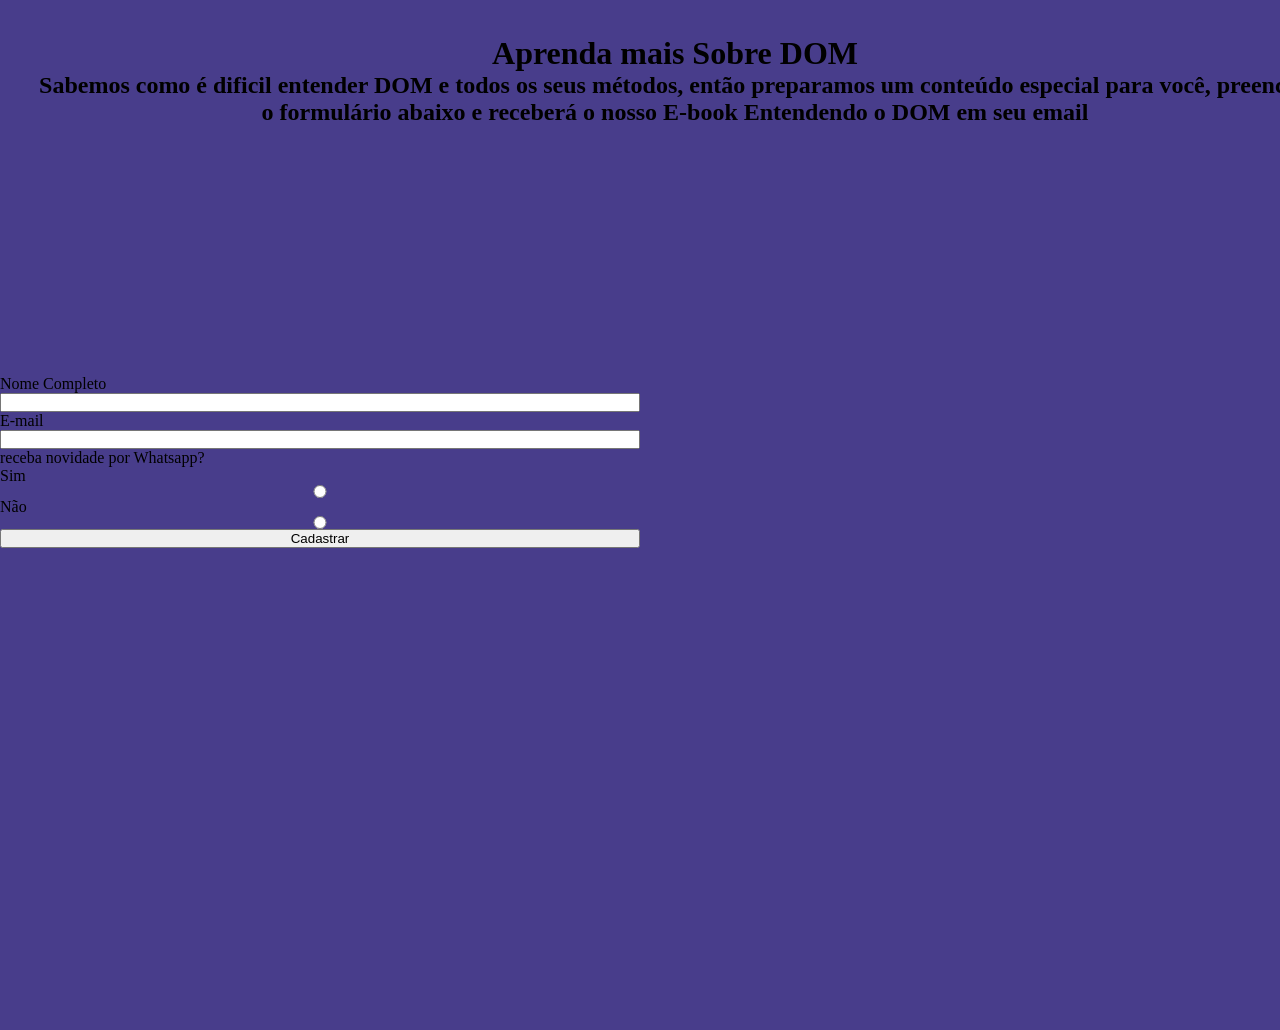
<file: 04 - Abril/Monitoria 29.04/index.html>
<!DOCTYPE html>
<html lang="en">
<head>
    <meta charset="UTF-8">
    <meta http-equiv="X-UA-Compatible" content="IE=edge">
    <meta name="viewport" content="width=device-width, initial-scale=1.0">
    <title>Document</title>
    <link rel="stylesheet" href="style.css">
</head>
<body>
    <header id="tituloprincipal">
        <h1 >Aprenda mais Sobre DOM</h1>
        <h2>Sabemos como é dificil entender DOM e todos os seus métodos, então preparamos um conteúdo especial para você, preencha o formulário abaixo e receberá o nosso E-book Entendendo o DOM em seu email</h2>
    </header>
    <div id="telaDividida">

    
        <form id="formularioPrincipal">

            <label for="nome">Nome Completo</label>
            <input type="text" id="nome">

            <label for="email">E-mail</label>
            <input type="email" name="email" id="email">

            <p>receba novidade por Whatsapp?</p>
            
            <label for="radioSIM">Sim</label>
            <input type="radio" name="novidade" id="radioSim">
            
            <label for="radioNao">Não</label>
            <input type="radio" name="novidade" id="radioNao">

            <div id="tel" class="tel invisivel">

                <label for="tel">Telefone</label>
                <input type="tel" name="tel"  placeholder="(XX)XXXXX-XXXX" >
                
            </div>

            <input type="submit" value="Cadastrar" id="btnCadastrar">

        </form>
        <div id="recberEmail" class="invisivel">
            <h3>Recebemos o seu cadastro, e já enviamos o nooso E-book  Entendendo DOM para o e-mail.</h3>
            
            <button id="btnOK">Ok</button>
        </div>
</div>
    <script src="formsmonitoria.js"></script>
</body>
</html>
</file>
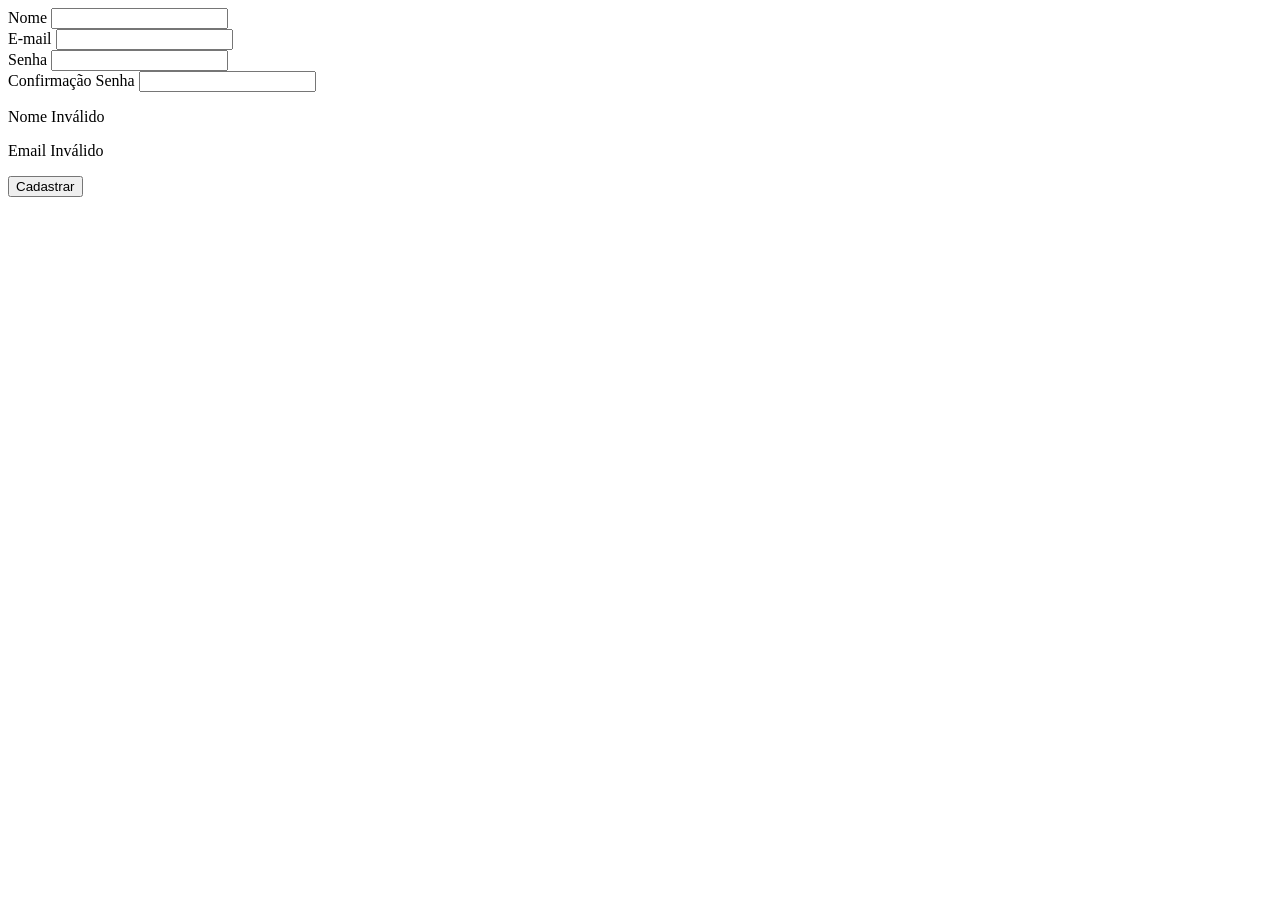
<file: 04 - Abril/Monitoria 23.04/valida Cadastro/index.html>
<!DOCTYPE html>
<html lang="en">
<head>
    <meta charset="UTF-8">
    <meta http-equiv="X-UA-Compatible" content="IE=edge">
    <meta name="viewport" content="width=device-width, initial-scale=1.0">
    <title>Document</title>
</head>
<body>
    <form id="form-principal">
       <section>

           <label for="nome">Nome</label>
           <input required type="text" id="nome">
           
        </section>

        <section>

            <label for="email">E-mail</label>
            <input required type="email" id="email">

        </section>

        <section>
            
            <label for="senha"></label>Senha</label>
            <input required  type="password" id="senha">
            
        </section>

        <section>

            <label for="confirmacaoSenha">Confirmação Senha</label>
            <input required type="password" id="confirmacaoSenha">
            
        </section>

        <section id="infosInvalidos">

            <p id="nomeInvalido" class="invalido invisivel">Nome Inválido</p>
            <p id="emailInvalido" class="ivalido invisivel">Email Inválido</p>
            
        </section>

       <button id="enviar">Cadastrar</button>
       
   </form>

   <script src="form.js"></script>
</body>
</html>
</file>
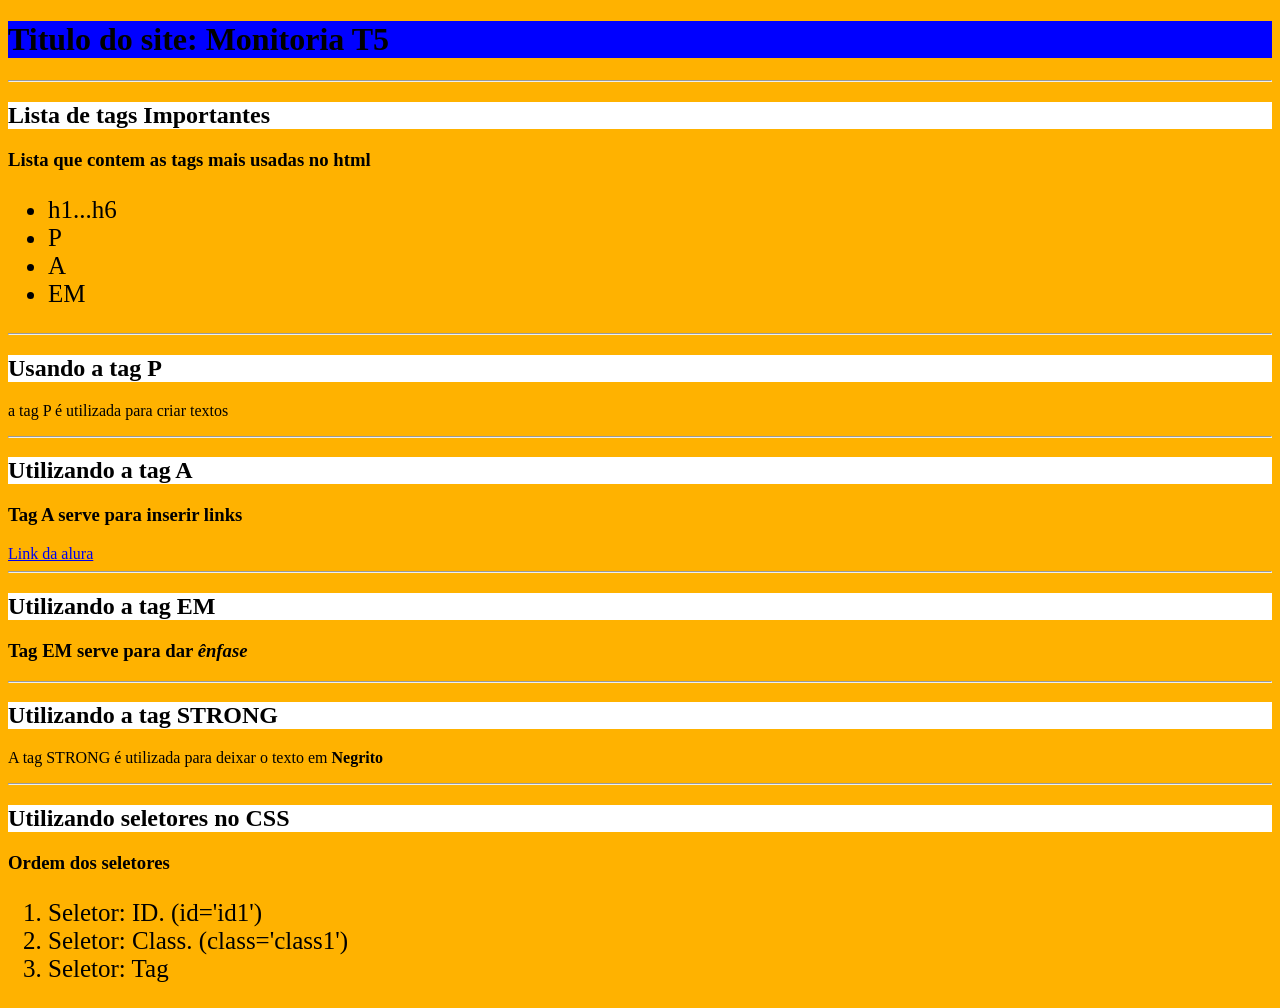
<file: Monitoria 1/entendendoHtml.html>
<!DOCTYPE html>
<html lang="pt-BR">
<head>
    <meta charset="UTF-8">
    
    <title>Monitoria - T5</title>

    <style>
        #containerPrincipal{
            background-color: #ffb200;
        }

        #tituloSite{
            background-color: blue;
        }

        h2{
            color: black;
            background-color: white;
        }

        .lista{
            font-size: 25px;
        }
    </style>

</head>
<body id="containerPrincipal">

    <h1 id="tituloSite">Titulo do site: Monitoria T5</h1>
    <hr>
    <h2>Lista de tags Importantes</h2>
    <h3>Lista que contem as tags mais usadas no html</h3>
    <ul class="lista">
        <li>h1...h6</li>
        <li>P</li>
        <li>A</li>
        <li>EM</li>
    </ul>

    <hr>

    <h2>Usando a tag P</h2>
    <p>
        a tag P é utilizada para criar textos
    </p>

    <hr>

    <h2>Utilizando a tag A</h2>
    <h3>Tag A serve para inserir links</h3>
    <a href="https://www.alura.com.br/">Link da alura</a>

    <hr>
    <h2>Utilizando a tag EM</h2>
    <h3>Tag EM serve para dar <em>ênfase</em></h3>

    <hr>

    <h2>Utilizando a tag STRONG</h2>
    <p>A tag STRONG é utilizada para deixar o texto em <strong>Negrito</strong></p>
    
<hr>
<h2>Utilizando seletores no CSS</h2>

    <h3>Ordem dos seletores</h3>
    <ol class="lista">
        <li>Seletor: ID. (id='id1')</li>
        <li>Seletor: Class. (class='class1')</li>
        <li>Seletor: Tag</li>
    </ol>
</body>
</html>
</file>
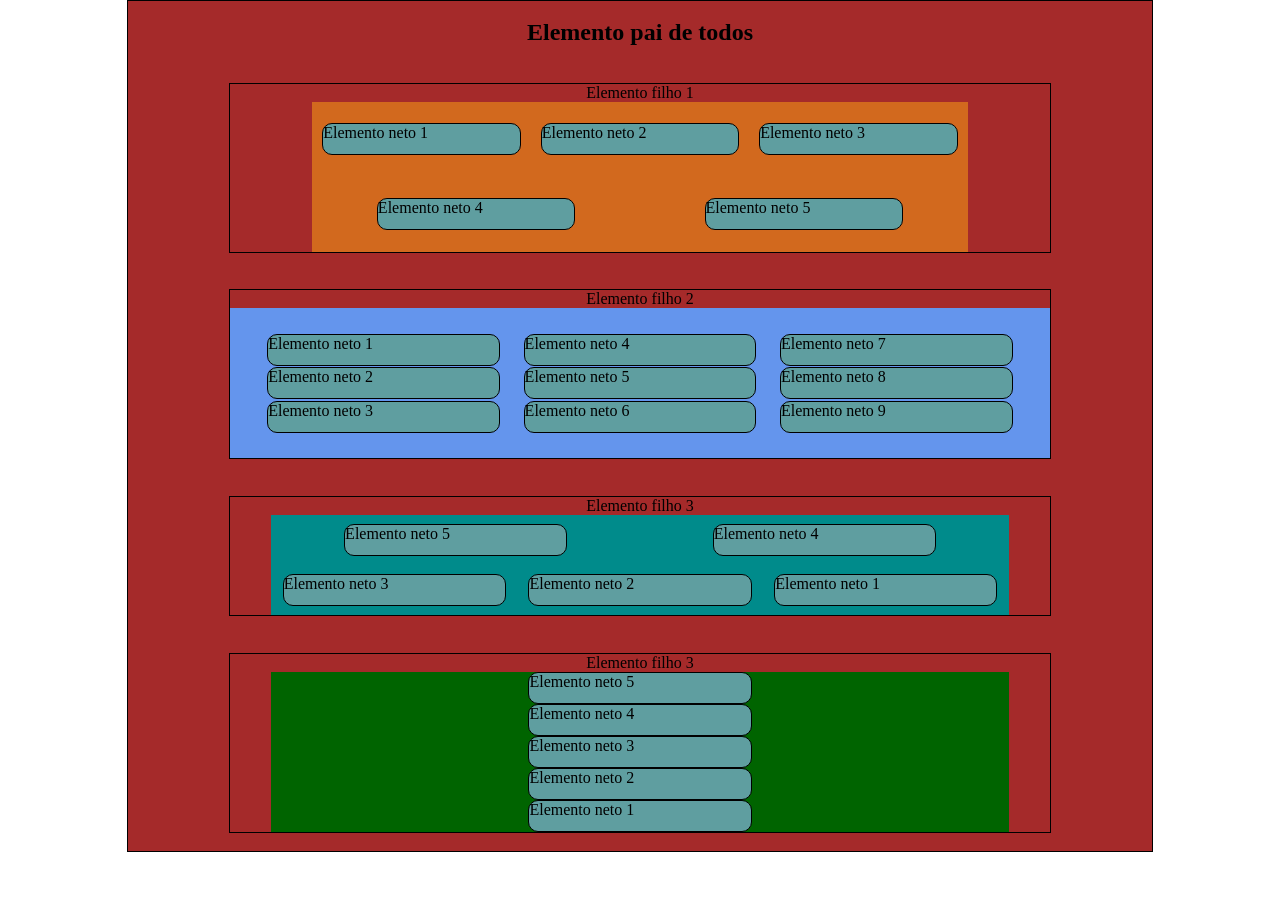
<file: Monitoria 2/AprendendoFlex.html>
<!DOCTYPE html>
<html lang="pt-br">
  <head>
    <meta charset="UTF-8" />
    <meta http-equiv="X-UA-Compatible" content="IE=edge" />
    <meta name="viewport" content="width=device-width, initial-scale=1.0" />
    <link rel="stylesheet" href="aprendendoFlex.css">
    <title>Document</title>
  </head>
  <body>
    <div id='containerPai'>
      <h2>Elemento pai de todos</h2>
      <div class="elementoFilho">
          <p>Elemento filho 1</p>
          <ul class="containerNetos1">
              <li>Elemento neto 1</li>
              <li>Elemento neto 2</li>
              <li>Elemento neto 3</li>
              <li>Elemento neto 4</li>
              <li>Elemento neto 5</li>
          </ul>
      </div>

      <div class="elementoFilho">
        <p>Elemento filho 2</p>
        <ul class="containerNetos2">
            <li>Elemento neto 1</li>
            <li>Elemento neto 2</li>
            <li>Elemento neto 3</li>
            <li>Elemento neto 4</li>
            <li>Elemento neto 5</li>
            <li>Elemento neto 6</li>
            <li>Elemento neto 7</li>
            <li>Elemento neto 8</li>
            <li>Elemento neto 9</li>
        </ul>
    </div>

    <div class="elementoFilho">
        <p>Elemento filho 3</p>
        <ul class="containerNetos3">
            <li>Elemento neto 1</li>
            <li>Elemento neto 2</li>
            <li>Elemento neto 3</li>
            <li>Elemento neto 4</li>
            <li>Elemento neto 5</li>
        </ul>
    </div>

    <div class="elementoFilho">
      <p>Elemento filho 3</p>
      <ul class="containerNetos4">
          <li>Elemento neto 1</li>
          <li>Elemento neto 2</li>
          <li>Elemento neto 3</li>
          <li>Elemento neto 4</li>
          <li>Elemento neto 5</li>
      </ul>
  </div>
      
    </div>
  </body>
</html>
</file>
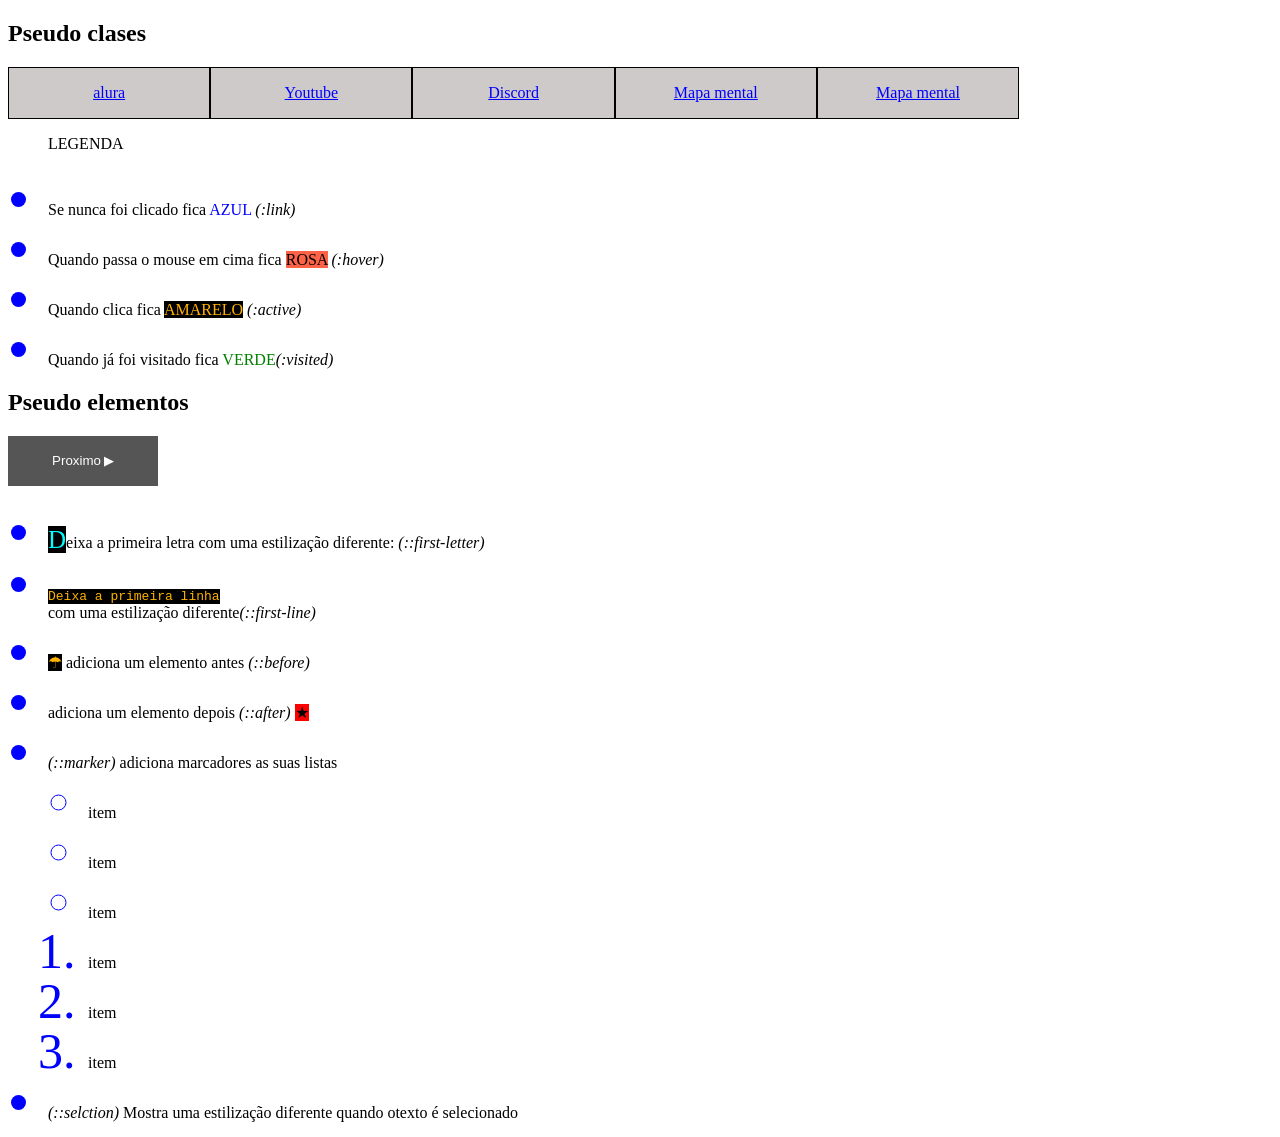
<file: Monitoria 31.03/revisaoConteudos.html>
<!DOCTYPE html>
<html lang="pt-br">
  <head>
    <meta charset="UTF-8" />
    <meta http-equiv="X-UA-Compatible" content="IE=edge" />
    <meta name="viewport" content="width=device-width, initial-scale=1.0" />
    <link rel="stylesheet" href="revisaoConteudos.css" />
    <title>Document</title>
  </head>
  <body>
    <section>
      <h1>Pseudo clases</h1>
      <section class="objs">
        <a class="objeto" href="https://www.alura.com.br/"> alura </a>
        <a class="objeto" href="https://www.alura.com.br/"> Youtube </a>
        <a class="objeto" href="https://www.alura.com.br/"> Discord </a>
        <a class="objeto" href="https://www.alura.com.br/"> Mapa mental </a>
        <a class="objeto" href="https://www.youtube.com.br/"> Mapa mental </a>

      </section>
      <ul>
        <p>LEGENDA</p>
        <li>
          Se nunca foi clicado fica <span class="azul">AZUL</span>
          <em>(:link)</em>
        </li>
        <li>
          Quando passa o mouse em cima fica <span class="rosa">ROSA</span>
          <em>(:hover)</em>
        </li>
        <li>
          Quando clica fica <span class="amarelo">AMARELO</span>
          <em>(:active)</em>
        </li>
        <li>
          Quando já foi visitado fica <span class="verde">VERDE</span
          ><em>(:visited)</em>
        </li>
      </ul>
    </section>

    <section>
      <h2>Pseudo elementos</h2>

      <button class="botao"> Proximo</button>
      <ul>
        <li class="primeiraLetra">
          Deixa a primeira letra com uma estilização diferente:
          <em>(::first-letter)</em>
        </li>
        <li class="primeiraLinha">
          Deixa a primeira linha
          <br />
          com uma estilização diferente<em>(::first-line)</em>
        </li>
        <li class="itemAntes">
          adiciona um elemento antes
          <em>(::before)</em>
        </li>
        <li class="itemDepois">
         
          adiciona um elemento depois
          <em>(::after)</em>
        </li>

        <li class="marcador">
          <em>(::marker)</em>
          adiciona marcadores as suas listas
          <ul class="ulMarker">
            <li>item</li>
            <li>item</li>
            <li>item</li>
          </ul>

          <ol>
            <li>item</li>
            <li>item</li>
            <li>item</li>
          </ol>
        </li>

        <li class="selecionado">
          <em>(::selction)</em>
          Mostra uma estilização diferente quando otexto é selecionado
        </li>
      </ul>
    </section>
  </body>
</html>
</file>
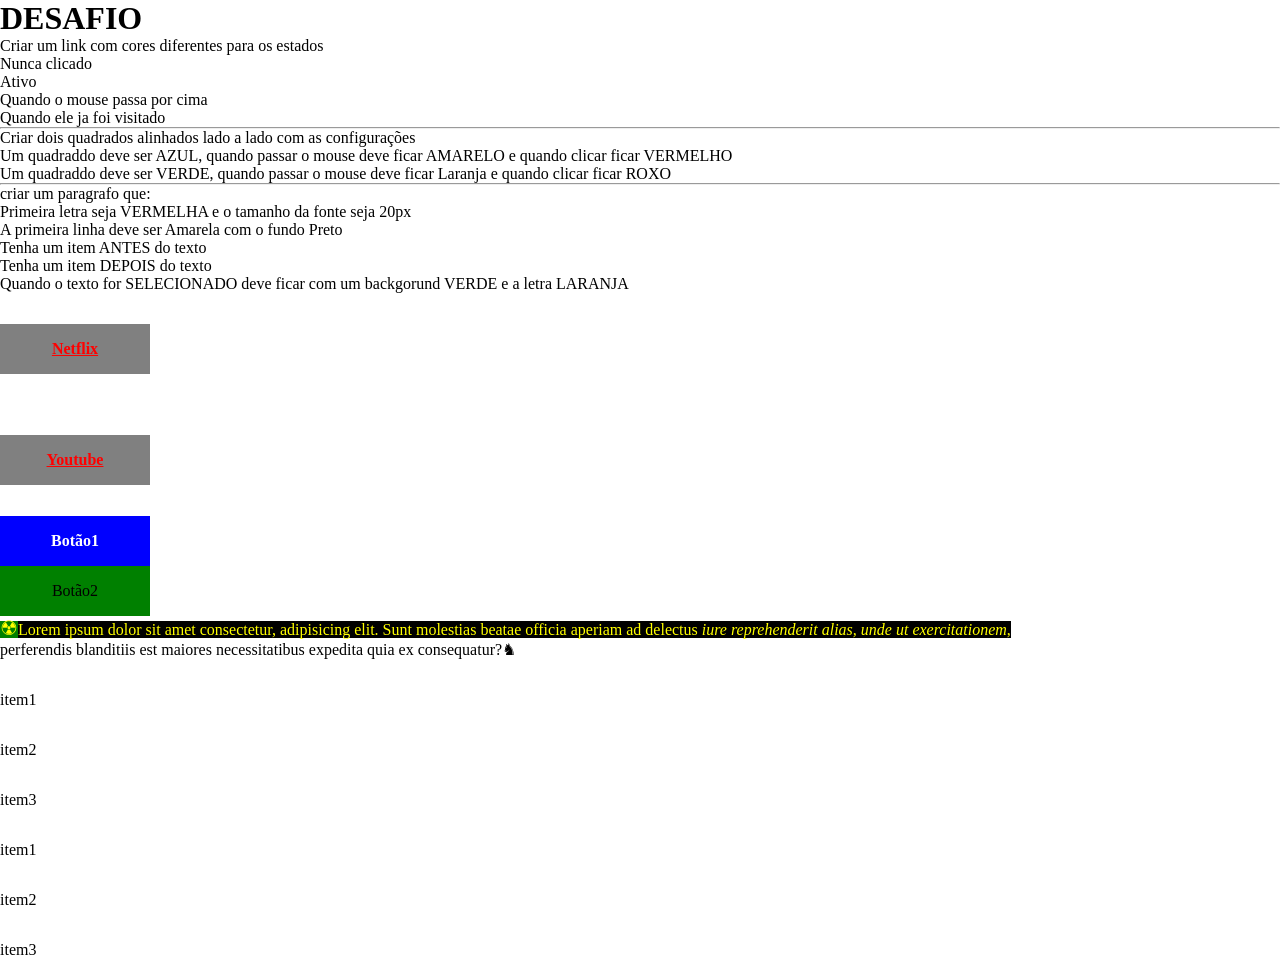
<file: Monitoria 31.03/tarefa.html>
<!DOCTYPE html>
<html lang="en">
<head>
    <meta charset="UTF-8">
    <meta http-equiv="X-UA-Compatible" content="IE=edge">
    <meta name="viewport" content="width=device-width, initial-scale=1.0">
    <link rel="stylesheet" href="tarefa.css">
    <title>Document</title>
</head>
<body>
    <h1>DESAFIO</h1>

    <ul>
        Criar um link com cores diferentes para os estados
        <li>Nunca clicado</li>
        <li>Ativo</li>
        <li>Quando o mouse passa por cima</li>
        <li>Quando ele ja foi visitado</li>
<hr>
        Criar dois quadrados alinhados lado a lado com as configurações
        <li>Um quadraddo deve ser AZUL, quando passar o mouse deve ficar AMARELO e quando clicar ficar VERMELHO</li>
        <li>Um quadraddo deve ser VERDE, quando passar o mouse deve ficar Laranja e quando clicar ficar ROXO</li>
        <hr>
        criar um paragrafo que:
        <li>Primeira letra seja VERMELHA e o tamanho da fonte seja 20px</li>
        <li>A primeira linha deve ser Amarela com o fundo Preto</li>
        <li>Tenha um item ANTES do texto</li>
        <li>Tenha um item DEPOIS do texto</li>
        <li>Quando o texto for SELECIONADO deve ficar com um backgorund VERDE e a letra LARANJA</li>
    </ul>
        <div class="objsContainer">

            <a class="link" href="https://www.netflix.com/br/">Netflix</a>

            <a class="link" href="https://www.youtube.com/">Youtube</a>

            <p class="caixa1">Botão1</p>

            <p class="caixa2">Botão2</p>

            <p class="frase1">Lorem ipsum dolor sit amet consectetur, adipisicing elit. Sunt molestias beatae officia aperiam ad delectus <em>iure reprehenderit alias, unde ut exercitationem</em>, perferendis blanditiis est maiores necessitatibus expedita quia ex consequatur?</p>

            

            <ul class="list1">
                <li>item1</li>
                <li>item2</li>
                <li>item3</li>
                
            </ul>

            <ol class="list2">

                <li>item1</li>
                <li>item2</li>
                <li>item3</li>

            </ol>
            

        </div>
        </div>
        </div>
        </div>
        </div>
    

</body>
</html>
</file>
<file: 04 - Abril/Monitoria 29.04/style.css>
* {
    margin: 0;
    padding: 0;
}

body{

    background-color: darkslateblue;

}
#tituloprincipal{

    
    display: flex;
    flex-direction: column;
    align-items: center;
    text-align: center;
    width: 100%;
    height: 150px;
    padding: 35px;

}
#telaDividida{

    display: flex;
}

#formularioPrincipal{

    
    display: flex;
    flex-direction: column;
    height: 500px;
    width: 50%;
    margin: 155px 0px;
    
}
.invisivel{

    display: none;
}

#recberEmail{
    
    
    text-align: center;
    margin: 170px 0px;
}
</file>
<file: Monitoria 2/aprendendoFlex.css>
*{
    padding: 0;
    margin: 0;
}
body{
    display: flex;
    justify-content: center;
}

#containerPai{
    border: 1px solid black;
    background-color: brown;
    width: 80%;
    height: 850px;
    display: flex;
    flex-direction: column;
    justify-content: space-around;
    align-items: center;
}

.elementoFilho{
    border: 1px solid black;
    width: 80%;
    display: flex;
    flex-direction: column;
    align-items: center;
    justify-content: center;
}
.containerNetos1{
    background-color: chocolate;
    width: 80%;
    height: 150px;
    display: flex;
    flex-wrap: wrap;
    padding: 0;
    justify-content: space-around;
    align-items: center;


}

.containerNetos2{
    background-color: cornflowerblue;
    width: 100%;
    height: 150px;

    display: flex;
    flex-direction: column;
    flex-wrap: wrap;

    justify-content: space-around;
    align-items: center;
    padding: 25px;
    box-sizing: border-box;

}

.containerNetos3{
    background-color: darkcyan;
    width: 90%;
    height: 100px;

    display: flex;
    flex-flow: row-reverse wrap-reverse;

    justify-content: space-around;
    align-items: center;
}

.containerNetos4{
    background-color: darkgreen;
    width: 90%;

    display: flex;
    flex-flow: column-reverse;

    justify-content: space-around;
    align-items: center;
}

li{
    list-style: none;
    width: 30%;
    height: 30px;
    border: 1px solid black;
    background-color: cadetblue;
    border-radius: 10px;
    
}
</file>
<file: Monitoria 31.03/revisaoConteudos.css>
.objs{
    width: 80%;
    display: flex;
    justify-content: space-around;
}

.objeto{
    width: 20%;
    height: 50px;
    border: 1px solid black;
    text-align: center;
    line-height: 50px;
    background-color: rgb(207, 202, 202);
}

.botao{
    width: 150px;
    height: 50px;
    background-color: #555;
    color: white;
    border: none;
}
.botao::after{
    content: '▶';
    margin-left: 3px;

}

.botao:hover{
    background-color: black;
    color: #ffb200;
}

.botao:active{
    background-color: red;
    color: blue;
}

.objeto:link, .azul{
    color: blue;
   
}
.objeto:visited, .verde{
    color: green;
}
.objeto:hover, .rosa {
    color: black;   
    background: tomato;
}

.objeto:active,.amarelo {
    
    color: #ffb200;
    background: black;
}


.primeiraLetra::first-letter{
    color: aqua;
    background-color: black;
    font-size: 25px;

}

.primeiraLinha::first-line{
    color: #ffb200;
    background-color: black;
    font-family: monospace;
}

.itemAntes::before{
   content: '☂';
   background-color: black;
   color: #ffb200;
}


.itemDepois::after{
    content: '★';
   background-color: red;
}

 ::marker{
    color: blue;
    font-size: 50px;
}

.selecionado::selection{
    background-color: #ffb200;
    color: 
    black;
}
</file>
<file: Monitoria 31.03/tarefa.css>
*{
    margin: 0;
    padding: 0;
    border:;
}
.objsContainer {
    width: 80%;
    display: flex;
    justify-content: space-around;
    flex-direction: column;

}


.link {
    color: red;
    
    width: 150px;
    height: 50px;
    line-height: 50px;
    margin:3% 0;
    
    text-align: center;
    font-weight: bold;

    background-color: grey;
}

.link:hover {

    background-color: rgb(14, 83, 187);
    

}


.link:active {
    color: white;
}

.link:visited {

    color: purple;
}


.caixa1  {
    width: 150px;
    height: 50px;
    line-height: 50px;

    background-color:blue;
    color:white;

    text-align: center;
    font-weight: bold;

}

.caixa1:hover {
    background-color: yellow;
    color: black;
}

.caixa1:active {
    background-color: red;
    color:yellow;

}

.caixa2 {
    width: 150px;
    height: 50px;
    line-height: 50px;

    background-color: green;
    text-align: center;

}

.caixa2:hover {
    background-color: orangered;
    color: white;
}

.caixa2:active {
    background-color: purple;
    color:yellow;

}


.frase1::first-letter {
    font-size: 20px;

}

.frase1::first-line {

    background-color: black;
    color: yellow;
}

.frase1::before {
    content: "☢" ;
    background-color: green;
    color: yellow;
}

.frase1::after {
content: "♞";
background-color: white;
color: black;

}

.frase1 em::selection {
    background-color: greenyellow;
    color:green;

}
.list1 li::marker {
   color: orangered;
   font-size: 50px;
}

.list2 li::marker {
    color: green;
    font-size: 50px;
 }
</file>
